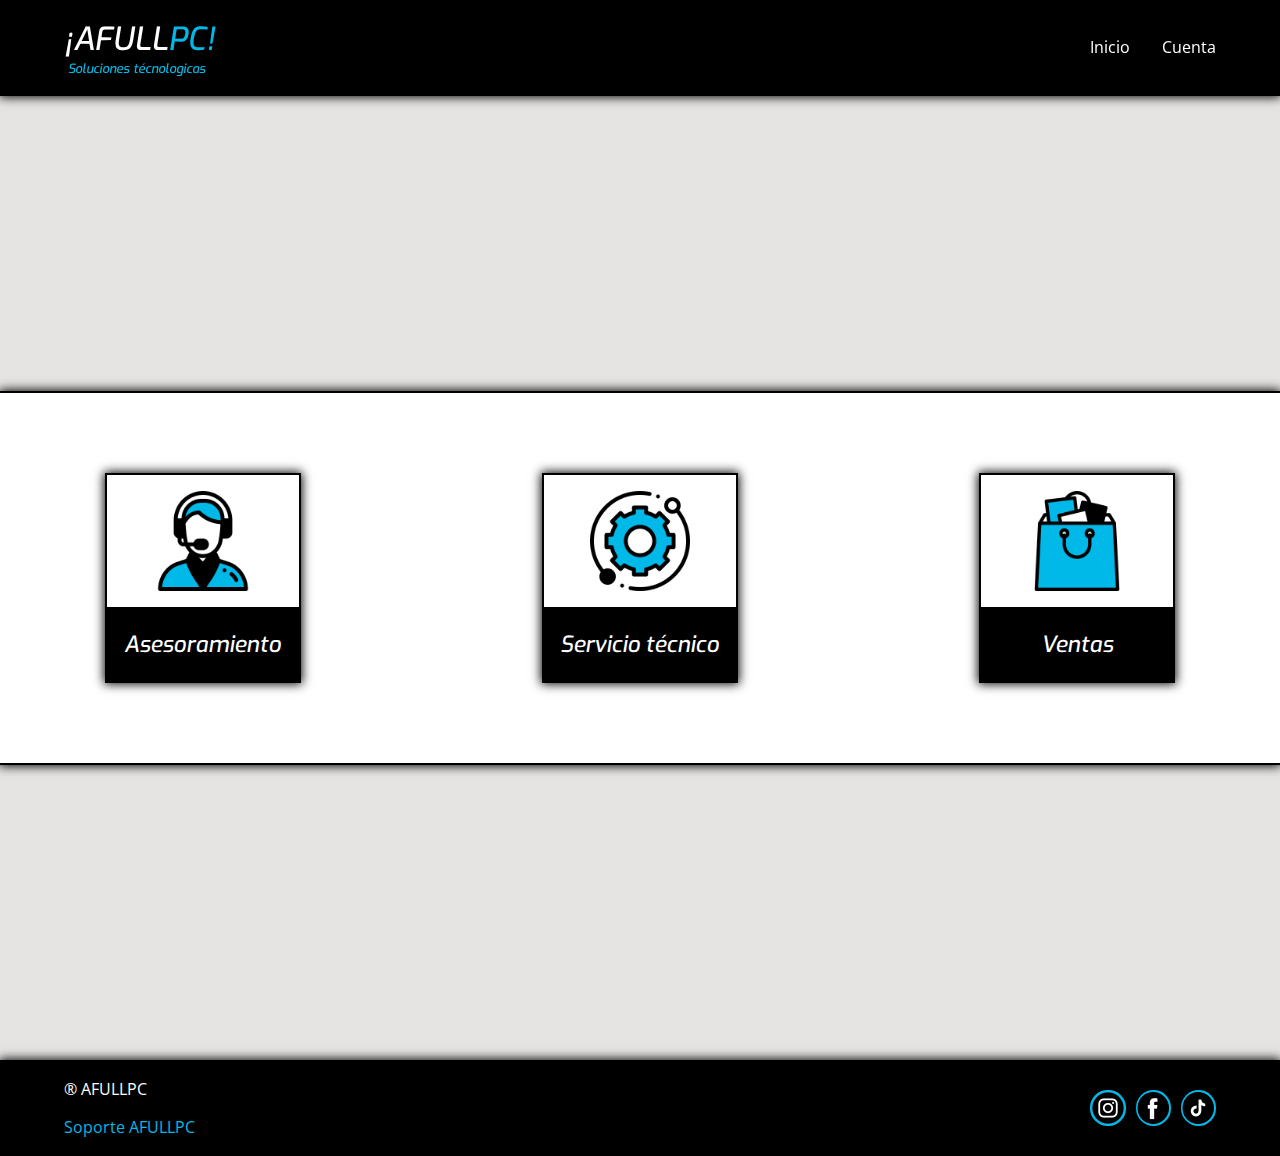
<file: afullpc soluciones tecnologicas/index.html>
<!DOCTYPE html>
<html lang="en">

<head>
    <meta charset="UTF-8" />
    <meta http-equiv="X-UA-Compatible" content="IE=edge" />
    <meta name="viewport" content="width=device-width, initial-scale=1.0" />
    <title>¡AFULLPC!</title>
    <link rel="stylesheet" href="./css/index.css" />
    <link rel="preconnect" href="https://fonts.googleapis.com">
    <link rel="preconnect" href="https://fonts.gstatic.com" crossorigin>
    <link
        href="https://fonts.googleapis.com/css2?family=Exo:ital,wght@0,100;0,200;0,300;0,400;0,500;0,600;0,700;0,800;0,900;1,100;1,200;1,300;1,400;1,500;1,600;1,700;1,800;1,900&family=Open+Sans:ital,wght@0,300;0,400;0,500;0,600;0,700;0,800;1,300;1,400;1,500;1,600;1,700;1,800&display=swap"
        rel="stylesheet">

</head>

<body class="estructure-grid">
    <!--Navegador-->
    <header class="header">
        <nav class="navegador">
            <!--Logo-->
            <div class="logo">
                <div class="afull">¡AFULL<span class="pc">PC!</span>
                    <p class="st">Soluciones técnologicas</p>
                </div>
                <div class="menu-desk">
                    <div class="inicio">Inicio</div>
                    <div class="cuenta">Cuenta</div>
                </div>
                <div class="menu-icon">
                    <div class="line"></div>
                    <div class="line"></div>
                    <div class="line"></div>
                </div>
            </div>
        </nav>
        <!---->
    </header>

    <!--Contenido-->

    <main class="main">
        <div class="container-the-services">
            <a target="_blank" href="https://wa.link/tortc3">
                <div class="services1">
                    <div class="container-img">
                        <img class="services-icon1" src="./img/icon servicios/Asesoramiento.png" alt="">
                    </div>
                    <div class="services-p1">

                        <p class="pa1">Asesoramiento</p>

                    </div>
                </div>
            </a>

            <div class="services2">
                <div class="container-img">
                    <img class="services-icon2" src="./img/icon servicios/Servicio tecnico.png" alt="">
                </div>
                <div class="services-p2">
                    <p class="pa2">Servicio técnico</p>
                </div>
            </div>
            <a target="_blank" href="https://wa.me/c/5493516650057">
                <div class="services3">
                    <div class="container-img">
                        <img class="services-icon3" src="./img/icon servicios/Ventas.png" alt="">
                    </div>
                    <div class="services-p3">
                        <p class="pa3">Ventas</p>


                    </div>
                </div>
            </a>
        </div>

    </main>

    <!--<div class="main-2">
        <div class="container-2">
        </div>
    </div>-->

    <!--Footer-->

    <footer class="footer">
        <div class="footer-container">
            <div class="footer-container-items">
                <p class="footer-item1">
                    ® AFULLPC
                </p>
                <p class="footer-item2">
                    <a class="soporte" href="mailto:afullpc.tienda@gmail.com"> Soporte AFULLPC</a>
                </p>
            </div>
            <div class="container-social">
                <img class="social-icon1" src="./img/icon sociales/instagram.png" alt="">
                <img class="social-icon2" src="./img/icon sociales/facebook.png" alt="">
                <img class="social-icon3" src="./img/icon sociales/tik-tok.png" alt="">
            </div>

        </div>
    </footer>
    <!-- Popup -->
    <div id="popup" class="popup">
        <div class="popup-content">
            <h2>TeamViewer QuickSupport</h2>
            <p>Si necesitas asistencia, te recomendamos descargar QuickSupport y ejecutarlo. Luego, introduce el código
                de
                asistencia proporcionado por el técnico para que puedas recibir la ayuda que requieres.</p>
            <a href="https://download.teamviewer.com/download/TeamViewerQS.exe"><button id="quicksupport"
                    class="quicksupport">Descargar</button></a>

            <button id="close-popup" class="close-popup">Cerrar</button>
        </div>
    </div>

    <!-- Script -->
    <script>
        const serviceButton = document.querySelector('.services2');
        const popup = document.getElementById('popup');
        const closePopup = document.getElementById('close-popup');

        serviceButton.addEventListener('click', () => {
            popup.style.display = 'flex';
        });

        closePopup.addEventListener('click', () => {
            popup.style.display = 'none';
        });
    </script>
</body>

</html>
</file>
<file: afullpc soluciones tecnologicas/css/index.css>
/*Pantallas para moviles*/ /*Pantallas para moviles*/ /*Pantallas para moviles*/ /*Pantallas para moviles*/ /*Pantallas para moviles*/ /*Pantallas para moviles*/ /*Pantallas para moviles*/ /*Pantallas para moviles*/ /*Pantallas para moviles*/ /*Pantallas para moviles*/ /*Pantallas para moviles*/ /*Pantallas para moviles*/ /*Pantallas para moviles*/ /*Pantallas para moviles*/ /*Pantallas para moviles*/ /*Pantallas para moviles*/ /*Pantallas para moviles*/ /*Pantallas para moviles*/ /*Pantallas para moviles*/ /*Pantallas para moviles*/ /*Pantallas para moviles*/ /*Pantallas para moviles*/ /*Pantallas para moviles*/ /*Pantallas para moviles*/ /*Pantallas para moviles*/ /*Pantallas para moviles*/ /*Pantallas para moviles*/ /*Pantallas para moviles*/ /*Pantallas para moviles*/ /*Pantallas para moviles*/ /*Pantallas para moviles*/ /*Pantallas para moviles*/ /*Pantallas para moviles*/ /*Pantallas para moviles*/ /*Pantallas para moviles*/ /*Pantallas para moviles*/ /*Pantallas para moviles*/ /*Pantallas para moviles*/ /*Pantallas para moviles*/ /*Pantallas para moviles*/ /*Pantallas para moviles*/ /*Pantallas para moviles*/ /*Pantallas para moviles*/ /*Pantallas para moviles*/ /*Pantallas para moviles*/ /*Pantallas para moviles*/ /*Pantallas para moviles*/ /*Pantallas para moviles*/ /*Pantallas para moviles*/ /*Pantallas para moviles*/ /*Pantallas para moviles*/ /*Pantallas para moviles*/ /*Pantallas para moviles*/ /*Pantallas para moviles*/ /*Pantallas para moviles*/ /*Pantallas para moviles*/

/*Pantallas para moviles*/

@media screen and (max-width: 767px) {
  body {
    margin: 0;
    padding: 0;
    font-family: "Open Sans", sans-serif;
    background-color: #e5e4e2;
  }

  /* Estructura grid del header, main, footer */

  .estructure-grid {
    display: grid;
    gap: 2rem;
    grid-template:
      "header" 6rem
      "main" auto
      "footer" 6rem;
  }

  .estructure-grid > * {
    border: 1px solid black;
  }

  /* Navegador*/

  .header {
    background-color: rgb(0, 0, 0);
    display: grid;
    align-content: center;
    position: sticky;
    top: 0;
    z-index: 1;
    box-shadow: 0px 0px 10px 1px black;
    border: none;
    border-bottom: 0.125rem black solid;
    animation: changeBorderColor 2.2s linear infinite; /* Aplica la animación de cambio de color del borde */
  }

  .logo {
    display: flex;
    justify-content: space-between;
    margin: 0 4rem 0 4rem;
  }

  .afull {
    font-family: "Exo", sans-serif;
    font-style: italic;
    font-size: 2rem;
    font-weight: 500;
    color: white;
    margin: 0;
  }

  .st {
    color: white;
    font-size: 0.8rem;
    font-style: italic;
    margin: 0 0 0 4px;
    padding: 0;
    color: #00b9e8;
  }

  .pc {
    color: #00b9e8;
  }

  .menu-icon {
    width: 1.875rem;
    height: 1.25rem;
    display: flex;
    flex-direction: column;
    justify-content: space-between;
    cursor: pointer;
    align-self: center;
  }

  .menu-desk {
    display: none;
  }

  .line {
    width: 100%;
    height: 0.25rem;
    background-color: #00b9e8;
  }

  /* main contenido principal*/

  .main {
    border: 0;
  }

  .container-img {
    display: flex;
    justify-content: center;
    align-items: center;
  }

  .container-the-services {
    display: grid;
    background-color: none;
    color: white;
    margin: auto 4rem auto 4rem;
    gap: 2rem;
  }

  a {
    text-decoration: none;
    color: inherit;
  }

  .services1,
  .services2,
  .services3 {
    border: 2px solid #000000;
    box-shadow: 0px 0px 10px 1px black;
    background-color: #ffffff;
    cursor: pointer;
  }

  .services-p {
    cursor: pointer;
  }

  .services-icon1,
  .services-icon2,
  .services-icon3 {
    width: 6.25rem;
    padding: 1rem;
  }

  @keyframes talk {
    0%,
    100% {
      transform: scaleY(1);
    }
    50% {
      transform: scaleY(0.95);
    }
  }

  .services-icon1 {
    display: inline-block;
    position: relative;
    animation: talk 1s infinite alternate; /* Aplica la animación de habla */
  }

  @keyframes spin {
    0% {
      transform: rotate(0deg);
    }
    100% {
      transform: rotate(360deg);
    }
  }

  .services-icon2 {
    display: inline-block;
    animation: spin 20s linear infinite; /* Aplica la animación de giro */
  }

  @keyframes shake {
    0%,
    100% {
      transform: translateX(0);
    }
    10%,
    30%,
    50%,
    70%,
    90% {
      transform: translateX(-1px);
    }
    20%,
    40%,
    60%,
    80% {
      transform: translateX(1px);
    }
  }

  .services-icon3 {
    display: inline-block;
    animation: shake 2s infinite; /* Aplica la animación de sacudida */
  }

  @keyframes scaleAnimation {
    0% {
      transform: scale(1);
    }
    50% {
      transform: scale(1.2);
    }
    100% {
      transform: scale(1);
    }
  }

  .services-p1,
  .services-p2,
  .services-p3 {
    display: flex;
    width: 100%;
    justify-content: center;
    font-family: "Exo", sans-serif;
    font-style: italic;
    font-size: 1.4rem;
    font-weight: 500;
    cursor: pointer;
    transition: background-color 0.3s;
    transition: transform 0.3s;
    background-color: #000000;
  }

  .services-p1:hover,
  .services-p2:hover,
  .services-p3:hover {
    color: #00b9e8;
  }

  /* footer*/

  .footer {
    background-color: #000000;
    box-shadow: 0px 0px 10px 1px black;
    border: none;
    border-top: 0.125rem black solid;
    animation: changeBorderColor 2.2s linear infinite; /* Aplica la animación de cambio de color del borde */
  }

  .footer-item1,
  .footer-item2 {
    color: white;
  }

  .soporte {
    color: #00b9e8;
  }

  .container-social {
    display: flex;
    gap: 10px;
  }

  .social-icon1,
  .social-icon2,
  .social-icon3 {
    width: 2rem;
    background-color: #00b9e8;
    padding: 0.1rem;
    border-radius: 50%;
    cursor: pointer;
  }

  .footer-container {
    display: flex;
    justify-content: space-between;
    align-items: center;
    margin: 0 4rem 0 4rem;
  }

  /*POPUP*/

  /* ... (tu código CSS anterior) ... */

  .popup {
    display: none;
    position: fixed;
    top: 0;
    left: 0%;
    width: 100%;
    height: 100%;
    background-color: rgba(0, 0, 0, 0.5);
    justify-content: center;
    align-items: center;
    z-index: 2;
  }

  .popup-content {
    background-color: white;
    padding: 20px;
    border-radius: 5px;
    box-shadow: 0px 0px 10px 1px black;
    width: 50%;
  }

  .close-popup {
    background-color: #000000;
    color: white;
    border: none;
    padding: 10px 20px;
    border-radius: 5px;
    cursor: pointer;
  }

  .quicksupport {
    background-color: #00b9e8;
    color: white;
    border: none;
    padding: 10px 20px;
    border-radius: 5px;
    cursor: pointer;
  }

  .close-popup:hover {
    color: gray;
  }

  .quicksupport:hover {
    color: rgb(0, 0, 0);
  }

  /* Define la animación para cambiar el color del borde */
  @keyframes changeBorderColor {
    0%,
    100% {
      border-color: #007bff; /* Color inicial y final del borde (negro) */
    }
    20% {
      border-color: #00d68f; /* Cambia a rojo */
    }
    40% {
      border-color: #ffc107; /* Cambia a amarillo */
    }
    60% {
      border-color: #ff6b6b; /* Cambia a verde */
    }
    80% {
      border-color: #a855f7; /* Cambia a azul */
    }
  }
}

/*Pantallas para escritorios*/ /*Pantallas para escritorios*/ /*Pantallas para escritorios*/ /*Pantallas para escritorios*/ /*Pantallas para escritorios*/ /*Pantallas para escritorios*/ /*Pantallas para escritorios*/ /*Pantallas para escritorios*/ /*Pantallas para escritorios*/ /*Pantallas para escritorios*/ /*Pantallas para escritorios*/ /*Pantallas para escritorios*/ /*Pantallas para escritorios*/ /*Pantallas para escritorios*/ /*Pantallas para escritorios*/ /*Pantallas para escritorios*/ /*Pantallas para escritorios*/ /*Pantallas para escritorios*/ /*Pantallas para escritorios*/ /*Pantallas para escritorios*/ /*Pantallas para escritorios*/ /*Pantallas para escritorios*/ /*Pantallas para escritorios*/ /*Pantallas para escritorios*/ /*Pantallas para escritorios*/ /*Pantallas para escritorios*/ /*Pantallas para escritorios*/ /*Pantallas para escritorios*/ /*Pantallas para escritorios*/ /*Pantallas para escritorios*/ /*Pantallas para escritorios*/ /*Pantallas para escritorios*/ /*Pantallas para escritorios*/ /*Pantallas para escritorios*/ /*Pantallas para escritorios*/ /*Pantallas para escritorios*/ /*Pantallas para escritorios*/ /*Pantallas para escritorios*/ /*Pantallas para escritorios*/ /*Pantallas para escritorios*/ /*Pantallas para escritorios*/ /*Pantallas para escritorios*/ /*Pantallas para escritorios*/ /*Pantallas para escritorios*/ /*Pantallas para escritorios*/ /*Pantallas para 



/*Pantallas para escritorios*/

@media screen and (min-width: 768px) {
  body {
    margin: 0;
    padding: 0;
    font-family: "Open Sans", sans-serif;
    background-color: #e5e4e2;
  }

  /* Estructura grid del header, main, footer */

  .estructure-grid {
    display: grid;
    gap: 2rem;
    grid-template:
      "header" 6rem
      "main" auto
      "footer" 6rem;
  }

  .estructure-grid > * {
    border: 1px solid black;
  }

  /* Navegador*/

  .header {
    background-color: rgb(0, 0, 0);
    display: grid;
    align-content: center;
    position: sticky;
    top: 0;
    z-index: 1;
    box-shadow: 0px 0px 10px 1px black;
    border: none;
    border-bottom: 0.125rem black solid;
    animation: changeBorderColor 2.2s linear infinite; /* Aplica la animación de cambio de color del borde */
  }

  .logo {
    display: flex;
    justify-content: space-between;
    margin: 0 4rem 0 4rem;
  }

  .afull {
    font-family: "Exo", sans-serif;
    font-style: italic;
    font-size: 2rem;
    font-weight: 500;
    color: white;
    margin: 0;
  }

  .st {
    color: white;
    font-size: 0.8rem;
    font-style: italic;
    margin: 0 0 0 4px;
    padding: 0;
    color: #00b9e8;
  }

  .pc {
    color: #00b9e8;
  }

  .menu-icon {
    width: 1.875rem;
    height: 1.25rem;
    display: flex;
    flex-direction: column;
    justify-content: space-between;
    cursor: pointer;
    align-self: center;
    display: none;
  }

  .menu-desk {
    display: flex;
    flex-wrap: wrap;
    gap: 2rem;
    color: white;
    align-content: center;
  }

  .inicio,
  .cuenta {
    cursor: pointer;
  }

  .inicio:hover,
  .cuenta:hover {
    color: #00b9e8;
  }

  .line {
    width: 100%;
    height: 0.25rem;
    background-color: #00b9e8;
  }

  /* main contenido principal*/

  .main {
    display: grid;
    align-items: center;
    border: none;
    height: 100vh;
  }

  .container-img {
    display: flex;
    justify-content: center;
    align-items: center;
  }

  .container-the-services {
    display: flex;
    justify-content: space-around;
    background-color: white;
    padding: 5rem 0 5rem 0;
    color: white;
    gap: 2rem;
    border-top: 2px solid #000000;
    border-bottom: 2px solid #000000;
    box-shadow: 0px 0px 10px 1px black;
  }

  a {
    text-decoration: none;
    color: inherit;
  }

  .services1,
  .services2,
  .services3 {
    border: 2px solid #000000;
    box-shadow: 0px 0px 10px 1px black;
    background-color: #ffffff;
    cursor: pointer;
    width: 12rem;
  }

  .services-p {
    cursor: pointer;
  }

  .services-icon1,
  .services-icon2,
  .services-icon3 {
    width: 6.25rem;
    padding: 1rem;
  }

  @keyframes talk {
    0%,
    100% {
      transform: scaleY(1);
    }
    50% {
      transform: scaleY(0.95);
    }
  }

  .services-icon1 {
    display: inline-block;
    position: relative;
    animation: talk 1s infinite alternate; /* Aplica la animación de habla */
  }

  @keyframes spin {
    0% {
      transform: rotate(0deg);
    }
    100% {
      transform: rotate(360deg);
    }
  }

  .services-icon2 {
    display: inline-block;
    animation: spin 20s linear infinite; /* Aplica la animación de giro */
  }

  @keyframes shake {
    0%,
    100% {
      transform: translateX(0);
    }
    10%,
    30%,
    50%,
    70%,
    90% {
      transform: translateX(-1px);
    }
    20%,
    40%,
    60%,
    80% {
      transform: translateX(1px);
    }
  }

  .services-icon3 {
    display: inline-block;
    animation: shake 2s infinite; /* Aplica la animación de sacudida */
  }

  @keyframes scaleAnimation {
    0% {
      transform: scale(1);
    }
    50% {
      transform: scale(1.2);
    }
    100% {
      transform: scale(1);
    }
  }

  .services-p1,
  .services-p2,
  .services-p3 {
    display: flex;
    width: 100%;
    justify-content: center;
    font-family: "Exo", sans-serif;
    font-style: italic;
    font-size: 1.4rem;
    font-weight: 500;
    cursor: pointer;
    transition: background-color 0.3s;
    transition: transform 0.3s;
    background-color: #000000;
  }

  .services-p1:hover,
  .services-p2:hover,
  .services-p3:hover {
    color: #00b9e8;
  }

  /* footer*/

  .footer {
    background-color: #000000;
    box-shadow: 0px 0px 10px 1px black;
    border: none;
    border-top: 0.125rem black solid;
    animation: changeBorderColor 2.2s linear infinite; /* Aplica la animación de cambio de color del borde */
  }

  .footer-item1,
  .footer-item2 {
    color: white;
  }

  .soporte {
    color: #00b9e8;
  }

  .container-social {
    display: flex;
    gap: 10px;
  }

  .social-icon1,
  .social-icon2,
  .social-icon3 {
    width: 2rem;
    background-color: #00b9e8;
    padding: 0.1rem;
    border-radius: 50%;
    cursor: pointer;
  }

  .footer-container {
    display: flex;
    justify-content: space-between;
    align-items: center;
    margin: 0 4rem 0 4rem;
  }

  /*POPUP*/

  /* ... (tu código CSS anterior) ... */

  .popup {
    display: none;
    position: fixed;
    top: 0;
    left: 0%;
    width: 100%;
    height: 100%;
    background-color: rgba(0, 0, 0, 0.5);
    justify-content: center;
    align-items: center;
    z-index: 2;
  }

  .popup-content {
    background-color: white;
    padding: 20px;
    border-radius: 5px;
    box-shadow: 0px 0px 10px 1px black;
    width: 50%;
  }

  .close-popup {
    background-color: #000000;
    color: white;
    border: none;
    padding: 10px 20px;
    border-radius: 5px;
    cursor: pointer;
  }

  .quicksupport {
    background-color: #00b9e8;
    color: white;
    border: none;
    padding: 10px 20px;
    border-radius: 5px;
    cursor: pointer;
  }

  .close-popup:hover {
    color: gray;
  }

  .quicksupport:hover {
    color: rgb(0, 0, 0);
  }

  /* Define la animación para cambiar el color del borde */
  @keyframes changeBorderColor {
    0%,
    100% {
      border-color: #007bff; /* Color inicial y final del borde (negro) */
    }
    20% {
      border-color: #00d68f; /* Cambia a rojo */
    }
    40% {
      border-color: #ffc107; /* Cambia a amarillo */
    }
    60% {
      border-color: #ff6b6b; /* Cambia a verde */
    }
    80% {
      border-color: #a855f7; /* Cambia a azul */
    }
  }
}
</file>
